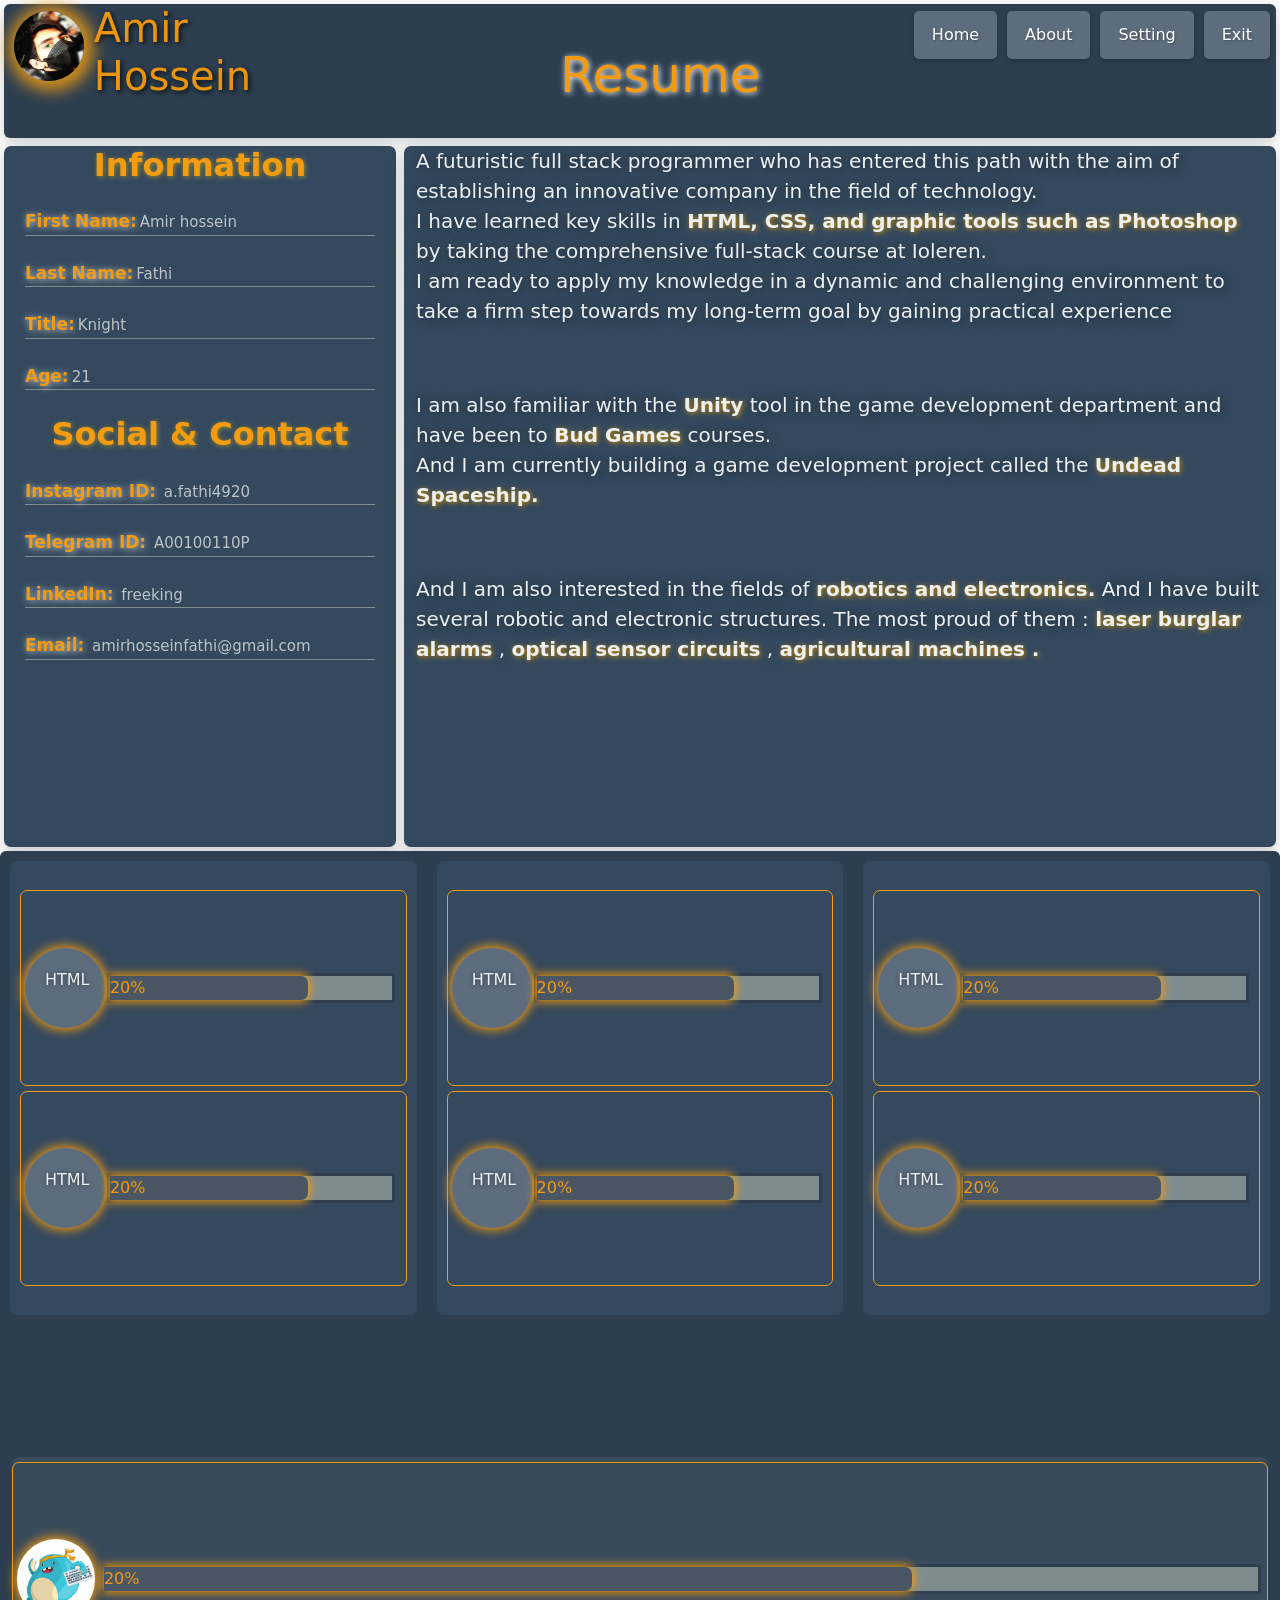
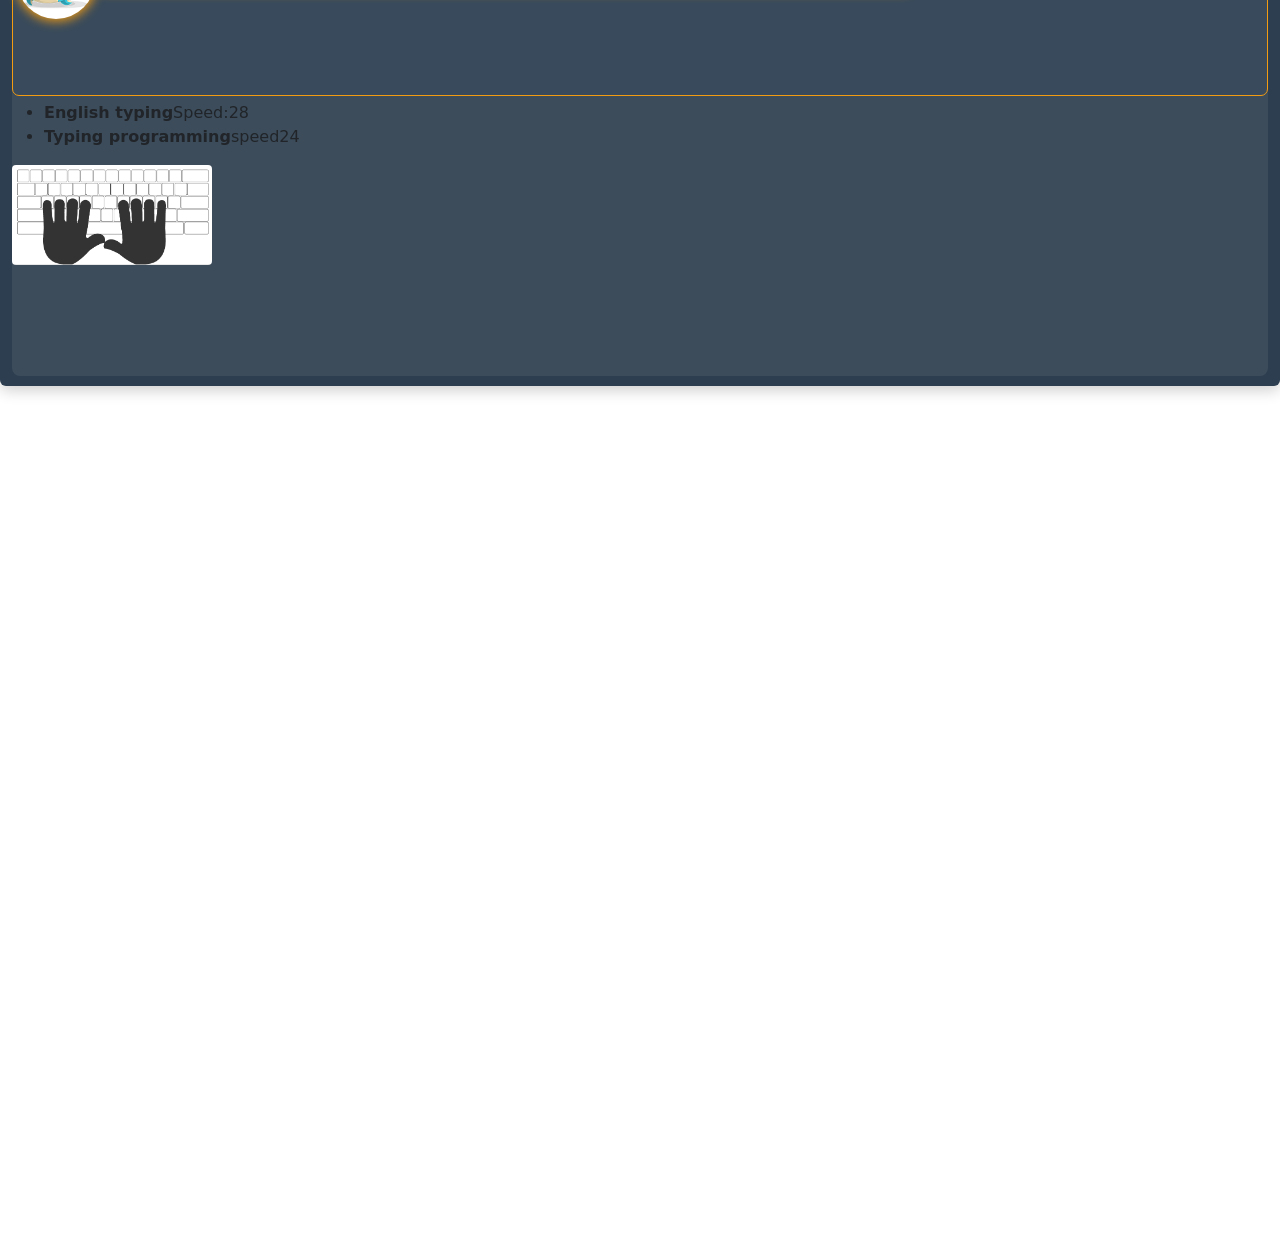
<file: index.html>
<!DOCTYPE html>
<html lang="en">
<head>
    <meta charset="UTF-8">
    <meta name="viewport" content="width=device-width, initial-scale=1.0">
    <title>AMIR-Resume</title>
    <link rel="stylesheet" href="/CSS/style.css">
    <link rel="icon" href="/photo/icon-1.2.png">
    <link href="https://cdn.jsdelivr.net/npm/bootstrap@5.3.8/dist/css/bootstrap.min.css"
     rel="stylesheet" 
     integrity="sha384-sRIl4kxILFvY47J16cr9ZwB07vP4J8+LH7qKQnuqkuIAvNWLzeN8tE5YBujZqJLB" 
     crossorigin="anonymous">
</head>
<body>
    <div class="parent">
        <div class="div1">
            <img class="imag-1" src="photo/Amir.jpg" alt="Amirhossin-fathi">
            <h1 class="matn">Amir<br>Hossein</h1>
        </div>
        <div class="div2">
            <nav class="st4">
                <ul>
                  <li><a href="index.html">Home</a></li>
                  <li><a href="index.html">About</a></li>
                  <li><a href="index.html">Setting</a></li>
                  <li><a href="index.html">Exit</a></li>
                </ul>
              </nav>
        </div>
        <div class="div3">
            <h4>Resume</h4>
        </div>
        <div class="div4">
            <h2>Information</h2>
            <ul>
              <li><strong>First Name:</strong>Amir hossein</li>
              <li><strong>Last Name:</strong>Fathi</li>
              <li><strong>Title:</strong>Knight</li>
              <li><strong>Age:</strong>21</li>
            </ul>
          
            <h2>Social & Contact</h2>
            <ul>
              <li><strong>Instagram ID:</strong> a.fathi4920</li>
              <li><strong>Telegram ID:</strong> A00100110P</li>
              <li><strong>LinkedIn:</strong> freeking</li>
              <li><strong>Email:</strong> amirhosseinfathi@gmail.com</li>
            </ul>
        </div>
        <div class="div5">
            <p>
                A futuristic full stack programmer who has entered this path
                with the aim of establishing an innovative company in the field
                of technology. <br> I have learned key skills in <strong>HTML, CSS, and
                graphic tools such as Photoshop</strong> by taking the comprehensive 
                full-stack course at Ioleren. <br>I am ready to apply my knowledge
                in a dynamic and challenging environment to take a firm step
                towards my long-term goal by gaining practical experience
              </p>
              <br>
              <br>
              <p>
                I am also familiar with the <strong>Unity</strong> tool in the
                 game development department
                 and have been to <strong>Bud Games</strong> courses. <br>
                 And I am currently building a game development project called 
                 the <strong> Undead Spaceship.</strong>
              </p>
              <br>
              <br>
              <p>
                And I am also interested in the fields of <strong>robotics and electronics.</strong>
                 And I have built several robotic and electronic structures.
                 The most proud of them : <strong>laser burglar alarms</strong> ,
                 <strong>optical sensor circuits</strong> ,
                 <strong>agricultural machines .</strong> 
              </p>
        </div>
        <div class="div6">
            <div class="skil">
                <div class="skil-1">
                    <div class="skil-11"><p>HTML</p></div>
                    <div class="skil-111">
                        <div class="skil-1111">20%</div>
                    </div>
                    
                </div>
                <div class="skil-1">
                    <div class="skil-11"><p>HTML</p></div>
                    <div class="skil-111">
                        <div class="skil-1111">20%</div>
                    </div>
                    
                </div>
            </div>
            <div class="skil">
                <div class="skil-1">
                    <div class="skil-11"><p>HTML</p></div>
                    <div class="skil-111">
                        <div class="skil-1111">20%</div>
                    </div>
                </div>
                <div class="skil-1">
                    <div class="skil-11"><p>HTML</p></div>
                    <div class="skil-111">
                        <div class="skil-1111">20%</div>
                    </div>
                </div>
            </div>
            <div class="skil">
                <div class="skil-1">
                    <div class="skil-11"><p>HTML</p></div>
                    <div class="skil-111">
                        <div class="skil-1111">20%</div>
                    </div>
                </div>
                <div class="skil-1">
                    <div class="skil-11"><p>HTML</p></div>
                    <div class="skil-111">
                        <div class="skil-1111">20%</div>
                    </div>
                </div>
            </div>
        </div>
        <div class="typo">
            <!-- dvsvsvdsvsvsvsvs
             svsvsvsvvsvsvsdvsv
             svsvsvsvsvdvvsvsvsv
             svsvsvsvvsvsdvsvsvsvs -->
            <div class="skil-2">
                <img class="skil-21" src="/photo/typo-imag.jpg" alt="typo2025">
                <div class="skil-211">
                    <div class="skil-2111">20%</div>
                </div>
            </div>
            <ul>
                <li><strong>English typing</strong>Speed:28</li>
                <li><strOng>Typing programming</strOng>speed24</li>
            </ul>
            <img class="imag-2" src="/photo/keyboard-home-row.png" alt="typo">
        </div>
    </div>
</body>
</html>
</file>
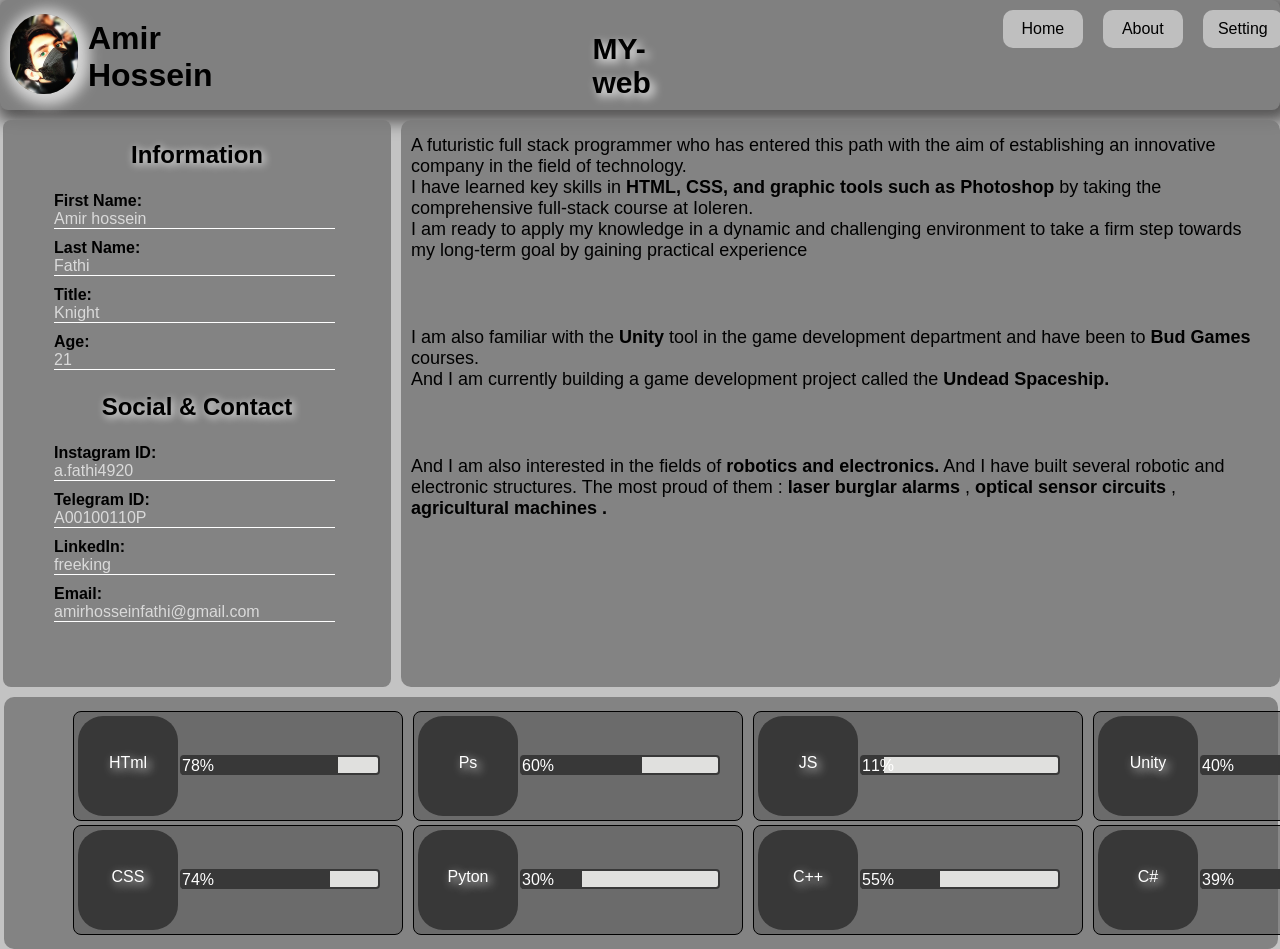
<file: Resume/index.html>
<!DOCTYPE html>
<html lang="en">
<head>
    <meta charset="UTF-8">
    <meta name="viewport" content="width=device-width, initial-scale=1.0">
    <link rel="stylesheet" href="CSS/style.css">
    <link rel="icon" href="photo/icon-1.2.png">
    <title>MY-web</title>
</head>
<body>
    <div class="start">
        <img class="imag-1" src="photo/Amir.jpg" alt="Amirhossin-fathi">
        <h1>Amir<br>Hossein</h1>
        <h4>MY-web</h4>
        <nav>
            <ul>
              <li><a href="index.html">Home</a></li>
              <li><a href="index.html">About</a></li>
              <li><a href="index.html">Setting</a></li>
              <li><a href="index.html">Exit</a></li>
            </ul>
          </nav>
    </div>
    <div class="col-1">
      <div class="profile-info">
        <h2>Information</h2>
        <ul>
          <li><strong>First Name:</strong>Amir hossein</li>
          <li><strong>Last Name:</strong>Fathi</li>
          <li><strong>Title:</strong>Knight</li>
          <li><strong>Age:</strong>21</li>
        </ul>
      
        <h2>Social & Contact</h2>
        <ul>
          <li><strong>Instagram ID:</strong> a.fathi4920</li>
          <li><strong>Telegram ID:</strong> A00100110P</li>
          <li><strong>LinkedIn:</strong> freeking</li>
          <li><strong>Email:</strong> amirhosseinfathi@gmail.com</li>
        </ul>
      </div>
      <div class="Abuot">
        <p>
          A futuristic full stack programmer who has entered this path
          with the aim of establishing an innovative company in the field
          of technology. <br> I have learned key skills in <strong>HTML, CSS, and
          graphic tools such as Photoshop</strong> by taking the comprehensive 
          full-stack course at Ioleren. <br>I am ready to apply my knowledge
          in a dynamic and challenging environment to take a firm step
          towards my long-term goal by gaining practical experience
        </p>
        <br>
        <br>
        <p>
          I am also familiar with the <strong>Unity</strong> tool in the
           game development department
           and have been to <strong>Bud Games</strong> courses. <br>
           And I am currently building a game development project called 
           the <strong> Undead Spaceship.</strong>
        </p>
        <br>
        <br>
        <p>
          And I am also interested in the fields of <strong>robotics and electronics.</strong>
           And I have built several robotic and electronic structures.
           The most proud of them : <strong>laser burglar alarms</strong> ,
           <strong>optical sensor circuits</strong> ,
           <strong>agricultural machines .</strong> 
        </p>
      </div>
    </div>
    <div class="skil">
      <div class="skil-001">
        <div class="skil-01">
          <div class="skil-1" >HTml</div>
          <div class="skil-1-1">
            <div class="skil-1-1-1">78%</div>
          </div>
        </div>
        <div class="skil-01">
          <div class="skil-1" >CSS</div>
          <div class="skil-1-1">
            <div class="skil-1-2-1">74%</div>
          </div>
        </div>
      </div>
      <div class="skil-002">
        <div class="skil-01">
          <div class="skil-1" >Ps</div>
          <div class="skil-1-1">
            <div class="skil-1-3-1">60%</div>
          </div>
        </div>
        <div class="skil-01">
          <div class="skil-1" >Pyton</div>
          <div class="skil-1-1">
            <div class="skil-1-4-1">30%</div>
          </div>
        </div>
      </div>
      <div class="skil-003">
        <div class="skil-01">
          <div class="skil-1" >JS</div>
          <div class="skil-1-1">
            <div class="skil-1-1-2">11%</div>
          </div>
        </div>
        <div class="skil-01">
          <div class="skil-1" >C++</div>
          <div class="skil-1-1">
            <div class="skil-1-1-3">55%</div>
          </div>
        </div>
      </div>
      <div class="skil-004">
        <div class="skil-01">
          <div class="skil-1" >Unity</div>
          <div class="skil-1-1">
            <div class="skil-1-2-2">40%</div>
          </div>
        </div>
        <div class="skil-01">
          <div class="skil-1" >C#</div>
          <div class="skil-1-1">
            <div class="skil-1-1-3">39%</div>
          </div>
        </div>
      </div>
    </div>

</body>
</html>
</file>
<file: CSS/style.css>
body {
    font-family: 'Franklin Gothic Medium', 'Arial Narrow', Arial, sans-serif;
    background-color: #f0f2f5;
}

.parent {
    display: grid;
    grid-template-columns: repeat(16, 1fr);
    grid-template-rows: repeat(20, 1fr);
    grid-column-gap: 0px;
    grid-row-gap: 0px;
}

.div1 {
    margin: 0.3%;
    grid-area: 1 / 1 / 2 / 17;
    display: flex;
    border-radius: 6px;
    background-color: #2c3e50;
    transition: 0.5s ease-in;
    box-shadow: 0 4px 15px rgba(0, 0, 0, 0.2);
}

.div1:hover {
    transition: 0.9s;
    box-shadow: 0 8px 25px rgb(0, 0, 0);
}

.imag-1 {
    width: 70px;
    height: 70px;
    margin: 10px;
    box-shadow: 2px 2px 16px 8px #f39d12d6;
    margin-top: 7px;
    border-radius: 50px;
    transition: 0.3s ease-in;
}

.imag-1:hover {
    transform: rotate(709deg);
    transition: 1s ease;
    border-radius: 34px;
    box-shadow: none;
    margin: 11px;
    width: 100px;
    height: 120px;
    margin: 10px;
}

.matn {
    color: #ea950d; /* طلایی */
    text-shadow: 2px 2px 5px rgba(0, 0, 0, 0.792);
}

.div2 {
    grid-area: 1 / 15 / 2 / 17;
    margin-right: 10px;
    display: flex;
    justify-content: flex-end;
}

.div2 ul {
    display: flex;
    gap: 10px;
    list-style: none;
    margin-top: 3%;
    padding: 0%;
}

.div2 ul li {
    border-radius: 5px;
    color: #ffffff;
    background-color: #5d6d7e; /* آبی خاکستری */
    padding: 12px;
    display: block;
    transition: 0.4s;
    box-shadow: 0 2px 5px rgba(0, 0, 0, 0.2);
    flex-shrink: 0%;
}

.div2 ul li:hover {
    transition: 0.5s;
    background-color: #4a5664; /* آبی خاکستری تیره‌تر */
    box-shadow: 0 4px 10px rgba(0, 0, 0, 0.3);
}

.div2 ul li a {
    padding: 6px;
    text-decoration: none;
    color: #ffffff;
    text-shadow: 1px 1px 2px rgba(0, 0, 0, 0.3);
    transition: 0.3s;
}

.div2 ul li a:hover {
    transition: 0.8s;
    color: #f39c12;
}

.div3 {
    text-align: center;
    width: 110px;
    flex-wrap: wrap;
    grid-area: 1 / 8 / 2 / 10;
}

.div3 h4 {
    margin-top: 45px;
    font-size: 50px;
    color: #f39c12;
    text-shadow: 1px 1px 6px #ffffff;
}

.div4 {
    margin: 4px;
    background-color: #34495e;
    grid-area: 2 / 1 / 7 / 6;
    border-radius: 7px;
    box-shadow: 0 4px 15px rgba(0, 0, 0, 0.2);
    color: #ecf0f1;
}

.div4 h2 {
    text-align: center;
    font-weight: bold;
    color: #f39c12;
    text-shadow: 1px 1px 5px rgba(255, 204, 0, 0.5);
}

.div4 ul {
    list-style: none;
    padding: 0px 20px;
}

.div4 ul li {
    border-bottom: 1px solid #7f8c8d;
    margin: 25px 1px;
    color: #bdc3c7;
    font-size: 15px;
}

.div4 ul li strong {
    font-size: 17px;
    margin-right: 3px;
    color: #f39c12;
    text-shadow: 1px 1px 7px rgba(255, 255, 255, 0.729);
}

.div4:hover {
    transition: 0.782s ease-in-out;
    box-shadow: 0 6px 20px rgba(0, 0, 0, 0.3), 0 0 10px 5px #f39c12;
}

.div5 {
    grid-area: 2 / 6 / 7 / 17;
    background-color: #34495e;
    border-radius: 7px;
    margin: 4px;
    padding: 0px 12px 0px 12px;
    transition: 0.4s;
    box-shadow: 0 4px 15px rgba(0, 0, 0, 0.2);
}
.div5:hover {
    transition: 0.782s ease-in-out;
    box-shadow: 0 6px 20px rgba(0, 0, 0, 0.3), 0 0 10px 5px #f39c12;
}
.div5 p {
    font-size: 20px;
    color: #ecf0f1;
    text-shadow: 1px 1px 11px rgba(0, 0, 0, 0.5);
}
.div5 p strong
{
    text-shadow: 1px 1px 5px #ca8a00;
}
.div6 {
    display: flex;
    grid-area: 7 / 1 / 15 / 17;
    background-color: #2c3e50;
    border-radius: 6px;
    justify-content: center;
    box-shadow: 0 4px 15px rgba(0, 0, 0, 0.2);
}

.skil {
    border-radius: 7px;
    height: 40%;
    padding: 10px;
    margin: 10px 10px 4px 10px;
    flex: auto;
    background-color: #34495e;
    align-content: space-evenly;
}

.skil-1 {
    border: 1px solid #f39c12;
    border-radius: 7px;
    height: 45%;
    margin: 5px 0px;
    display: flex;
    align-items: center;
    background-color: rgba(52, 73, 94, 0.5);
}

.skil-11 {
    border-radius: 50px;
    width: 80px;
    height: 80px;
    align-content: center;
    margin-left: 4px;
    background-color: #5d6d7e; /* آبی خاکستری */
    box-shadow: 0px 0px 11px 2px #f39c12;
    color: #ecf0f1;
}

.skil-11 p {
    text-shadow: 0px 0px 5px rgba(0, 0, 0, 0.5);
    padding: 0px 20px;
}

.skil-111 {
    width: 75%;
    margin: 12.5% 0.5%;
    border-radius: 2px;
    border: solid #2c3e50;
    background-color: #7f8c8d;
}

.skil-1111 {
    width: 70%;
    color: #f39c12;
    box-shadow: 0px 0px 10px 2px #f39c12;
    border-radius: 0px 7px 7px 0px;
    background-color: #4a5664; /* آبی خاکستری تیره‌تر */
}
/* 2 / 5 / 6 / 11; */
.typo
{
    grid-area: 11 / 1 / 15 / 17;
    margin: 10px 12px;
    margin-top: 38px;
    background-color: rgb(60, 76, 91);
    border-radius: 8px;

}
.imag-2
{
    border-radius:4px ;
    width: 200px;
    height:100px ;
}
.skil-2 {
    border: 1px solid #f39c12;
    border-radius: 7px;
    height: 45%;
    margin: 5px 0px;
    display: flex;
    align-items: center;
    background-color: rgba(52, 73, 94, 0.5);
}

.skil-21 {
    border-radius: 50px;
    width: 80px;
    height: 80px;
    align-content: center;
    margin-left: 4px;
    background-color: #5d6d7e; /* آبی خاکستری */
    box-shadow: 0px 0px 11px 2px #f39c12;
    color: #ecf0f1;
}

.skil-21 p {
    text-shadow: 0px 0px 5px rgba(0, 0, 0, 0.5);
    padding: 0px 20px;
}

.skil-211 {
    width: 100%;
    margin: 12.5% 0.5%;
    border-radius: 2px;
    border: solid #2c3e50;
    background-color: #7f8c8d;
}

.skil-2111 {
    width: 70%;
    color: #f39c12;
    box-shadow: 0px 0px 10px 2px #f39c12;
    border-radius: 0px 7px 7px 0px;
    background-color: #4a5664; /* آبی خاکستری تیره‌تر */
}
</file>
<file: Resume/CSS/style.css>
* {
    box-sizing: border-box;
  }
body
{
    font-family: Arial, Helvetica, sans-serif;
    background-color: #b5b5b5cd;
    margin:0;
}
nav
{
    display: flex;
    text-align: center;
    margin: 0;
    padding-left:350px ;
}
nav ul
{
    margin: 0%;
    padding: 0%;
    display: flex;
    gap: 20px;
    list-style: none;

}
nav ul li {
    display: inline-block;
  }  
  nav ul li a {
     display: flex;
    justify-content: center;
    align-items: center;
    width: 80px;
    padding: 10px;
     text-align: center; 
    background-color: rgba(203, 203, 203, 0.852);
    border-radius: 10px;
    text-decoration: none;
    color: black;
    transition: 0.9s ease;
  }
nav ul li a:hover
{
    transition: 0.4s ease-in-out;
    background-color: black;
    color: aliceblue;
    box-shadow: 2px 2px 14px 8px rgba(255, 255, 255, 0.627);
}
.start
{
    width:100%;
    height:110px;
    background-color:#808080;
    padding:10px;
    border-radius:8px;
    box-shadow: 4px 4px 16px 8px rgba(45, 44, 44, 0.73);
    display: flex;
}
.start h1
{
    font-weight:200px;
    margin-left:10px;
    margin-top: 10px;
}
.start h4
{

    padding:2px;
    margin-left :30%;
    margin-top: 20px;
    font-size:30px;
    font-weight:200px;
    text-shadow: 4px 4px 10px rgb(255, 255, 255);

}
.imag-1
{
    margin-top:4px;
    width: 80px;
    height: 80px;
    border-radius: 50px;
    transition: 1s ease;
    box-shadow: 3px 3px 13px 8px rgba(250, 250, 250, 0.696);
}
.imag-1:hover
{
    transition: 1s;
    transform: rotate(740deg);
    width: 150px;
    height: 150px;
}
.profile-info
{
    
    background-color: rgba(123, 123, 123, 0.886);
    width: 460px;
    height: 567px;
    border-radius: 8px;
    margin-left: 3px;
    padding: 0px 1px;
    transition: 0.5s;
}
.profile-info:hover
{
    transition: 0.5s ease;
    box-shadow: 2px 2px 12px 8px rgba(47, 47, 47, 0.886);
}
.profile-info ul
{
    list-style: none;
    padding-right:45px ;
}
.profile-info ul li
{
    color: rgba(255, 255, 255, 0.699);
    border-bottom: 0.1px solid #ffffff;
    margin: 10px;
}
.profile-info ul li strong
{
    color: black;
    margin-bottom: 0px;
    font-size: 16px;
    display: flex;
    font-weight: 800;
}
.profile-info h2
{
    text-shadow: 2px 2px 8px rgb(255, 255, 255);
    padding: 7px;
    margin: 14px;
    text-align: center;
    font-weight: 900;
}
.Abuot
{
    background-color: rgba(123, 123, 123, 0.886);
    border-radius:10px;
    width: 1043px;
    transition: 0.5s;
}
.Abuot:hover
{
    transition: 0.5s ease;
    box-shadow: 2px 2px 12px 8px rgba(47, 47, 47, 0.886);
}
.Abuot p
{
    margin: 15px 10px;
    font-size: 18px;
}
.col-1
{
    margin-top: 10px;
    gap: 10px;
    display: flex;
}

.skil
{
    background-color:rgba(123, 123, 123, 0.886);
    width: 99.5%;
    height: auto;
    margin-top:10px ;
    margin-left: 4px;
    margin-right: 4px;
    border-radius: 10px;
    display: flex;
    padding: 10px 5%;
    transition: 0.5s;
}
.skil:hover
{
    transition: 0.5s ease;
    box-shadow: 2px 2px 12px 8px rgba(47, 47, 47, 0.886);
}
.skil-01
{
    border: 1.5px solid;
    margin: 4px 5px;
    background-color: #5a5a5a91;
    display: flex;
    padding: 4px;
    border-radius: 8px ;
    width: 330px;
    transition: 0.255s ease-out;
}
.skil-01:hover
{
    transition: 0.324s ease;
    padding: 4px 6px;
    border: 2px solid;
    box-shadow: 2px 2px 10px 8px rgba(255, 255, 255, 0.859);
}
.skil-1
{
    background-color: #383838;
    text-align: center;
    color: #ffffff;
    padding-top: 12%;
    text-shadow: 3px 3px 10px rgb(255, 255, 255);
    width: 100px;
    height: 100px;
    border-radius: 25px;
}
.skil-1-1
{
    background-color: rgb(224, 224, 222);
    width: 200px;
    height: 20px;
    border-radius: 4px;
    margin-top: 39px;
    margin-left: 2px;
    border:#383838 2px solid; 
}
.skil-1-1-1
{
    width: 156px;
    background-color: #383838;
    color: #ffffff;
}
.skil-1-2-1
{
    width: 148px;
    background-color: #383838;
    color: #ffffff;
}
.skil-1-3-1
{
    width: 120px;
    background-color: #383838;
    color: #ffffff;
}
.skil-1-4-1
{
    width: 60px;
    background-color: #383838;
    color: #ffffff;
}
.skil-1-1-2
{
    width: 22px;
    background-color: #383838;
    color: #ffffff;
}
.skil-1-1-3
{
    width: 110px;
    background-color: #383838;
    color: #ffffff;
}
.skil-1-2-2
{
    width: 80px;
    background-color: #383838;
    color: #ffffff;
}
.skil-1-1-3
{
    width: 78px;
    background-color: #383838;
    color: #ffffff;
}
</file>
